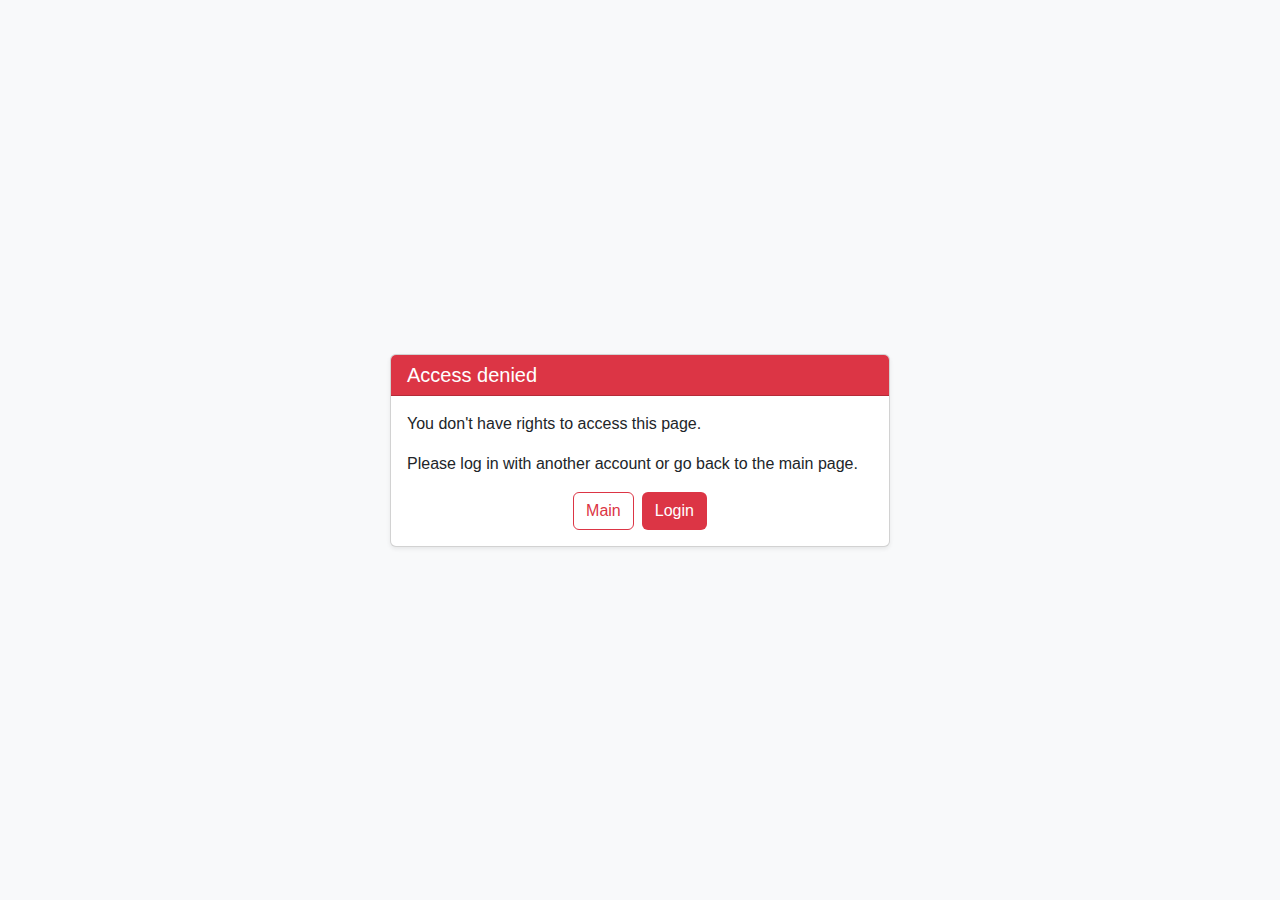
<file: src/main/resources/static/access-denied.html>
<!DOCTYPE html>
<html lang="en">

<head>
    <meta charset="UTF-8">
    <meta name="viewport" content="width=device-width, initial-scale=1.0">
    <title>Access Denied – UFC Manager</title>
    <link href="https://cdn.jsdelivr.net/npm/bootstrap@5.3.2/dist/css/bootstrap.min.css" rel="stylesheet">
    <link href="css/style.css" rel="stylesheet">
</head>

<body>
<!-- Access Denied Message -->
<div class="access-denied-wrapper">
    <div class="card access-denied shadow-sm">
        <div class="card-header">
            <h5 class="mb-0">Access denied</h5>
        </div>
        <div class="card-body">
            <p>You don't have rights to access this page.</p>
            <p>Please log in with another account or go back to the main page.</p>
            <div class="d-flex justify-content-center gap-2">
                <a href="index.html" class="btn btn-outline-ufc">Main</a>
                <a href="login.html" class="btn btn-ufc">Login</a>
            </div>
        </div>
    </div>
</div>

<script src="https://cdn.jsdelivr.net/npm/bootstrap@5.3.2/dist/js/bootstrap.bundle.min.js"></script>
</body>

</html>
</file>
<file: src/main/resources/static/css/style.css>
/* Общие настройки */
body {
  background-color: #f8f9fa;
  margin: 0;
  padding: 0;
  font-family: "Segoe UI", sans-serif;
}

.container-narrow {
  max-width: 800px;
  margin: 0 auto;
  padding: 2rem 1rem;
}

.section-title {
  margin-top: 2rem;
  margin-bottom: 1rem;
  font-weight: 600;
}

.navbar-brand {
  margin-left: 1.5rem;
}

.nav-link.active {
  font-weight: bold;
  color: #dc3545 !important;
}

/* Кнопки */
.btn-ufc {
  background-color: #dc3545;
  color: #fff;
}
.btn-ufc:hover {
  background-color: #bb2d3b;
}

.btn-outline-ufc {
  color: #dc3545;
  border-color: #dc3545;
}
.btn-outline-ufc:hover {
  background-color: #dc3545;
  color: #fff;
}

.btn-icon {
  width: 36px;
  height: 36px;
  display: inline-flex;
  justify-content: center;
  align-items: center;
  padding: 0;
  font-size: 1rem;
  line-height: 1;
}

/* Таблицы */
table td, table th {
  vertical-align: middle;
  text-align: center;
}

/* Специально для формы входа, регистрации и доступа */
.form-box {
  max-width: 400px;
  margin: 4rem auto;
  padding: 2rem;
  border: 1px solid #dee2e6;
  border-radius: 0.5rem;
  background: white;
}

.form-box h4 {
  text-align: center;
  margin-bottom: 1.5rem;
}

/* Access Denied */
.access-denied-wrapper {
  display: flex;
  justify-content: center;
  align-items: center;
  height: 100vh;
  padding: 1rem;
}

.card.access-denied {
  max-width: 500px;
  width: 100%;
}
.card.access-denied .card-header {
  background-color: #dc3545;
  color: #fff;
  font-weight: bold;
}

/* Ссылки */
.btn-link-custom {
  color: #6c757d;
}
.btn-link-custom:hover {
  text-decoration: underline;
  color: #343a40;
}
</file>
